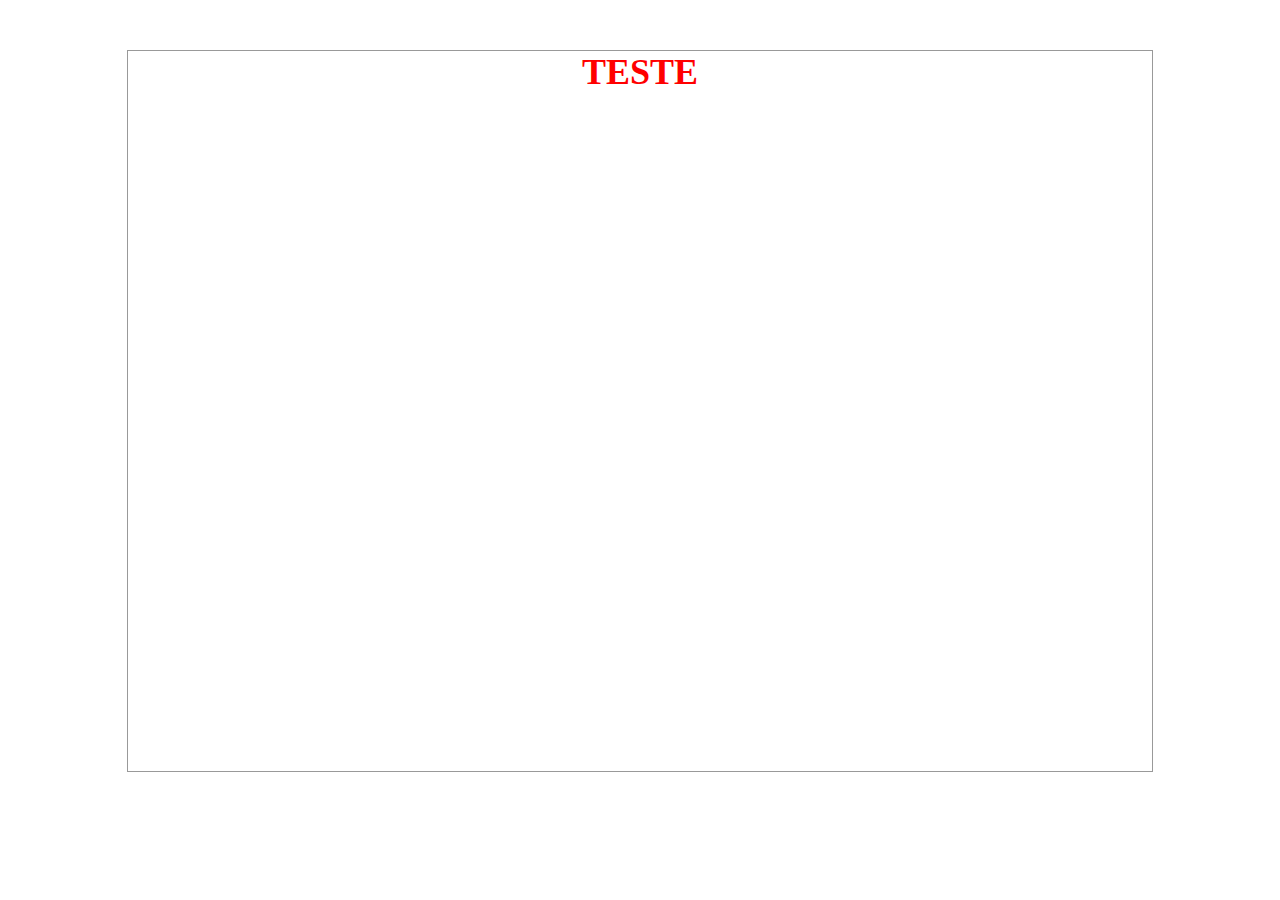
<file: index.html>
<!DOCTYPE html>
<html lang="en">
<head>
    <meta charset="UTF-8">
    <meta http-equiv="X-UA-Compatible" content="IE=edge">
    <meta name="viewport" content="width=device-width, initial-scale=1.0">
    <link rel="stylesheet" href="style.css">
    <title>Testando colaboração em repositório do GITHUB</title>
</head>
<body>
    <div class="container">
        <h1>TESTE</h1>
    </div>
    
</body>
</html>
</file>
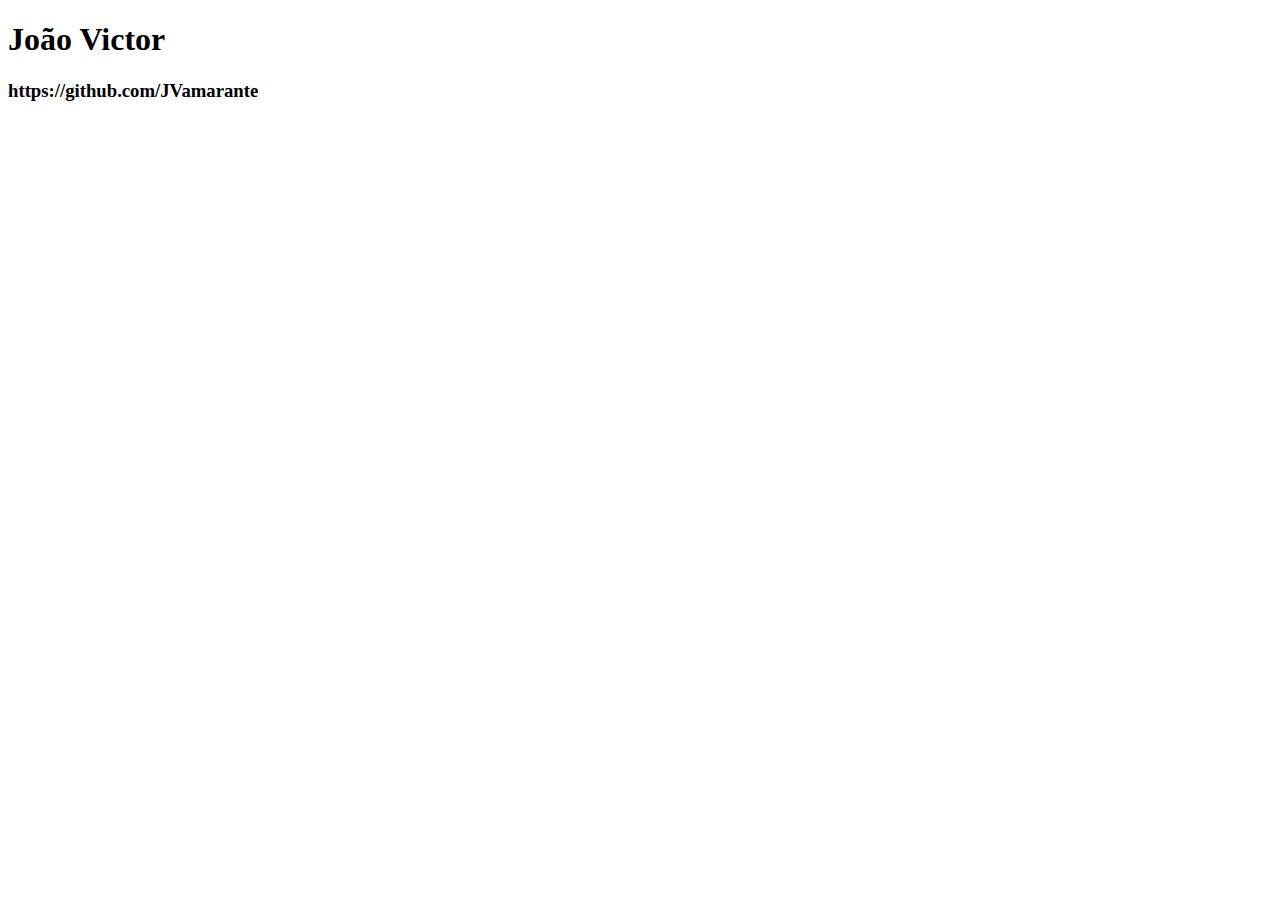
<file: aulaTEP12/09.html>
<!DOCTYPE html>
<html lang="en">
<head>
    <meta charset="UTF-8">
    <meta name="viewport" content="width=device-width, initial-scale=1.0">
    <title>Document</title>
</head>
<body>
    <h1>João Victor</h1>
    <H3>https://github.com/JVamarante</H3>
</body>
</html>
</file>
<file: style.css>
*{
    margin: 0;
    padding: 0;
}
body{
    display: flex;
    flex-direction: column;
    align-items: center;
}
.container{
    margin-top: 50px;
    text-align: center;
    width: 80vw;
    height: 80vh;
    border: 1px solid #999;
}
h1{
    font-size: 36px;
    color: red;
}
</file>
